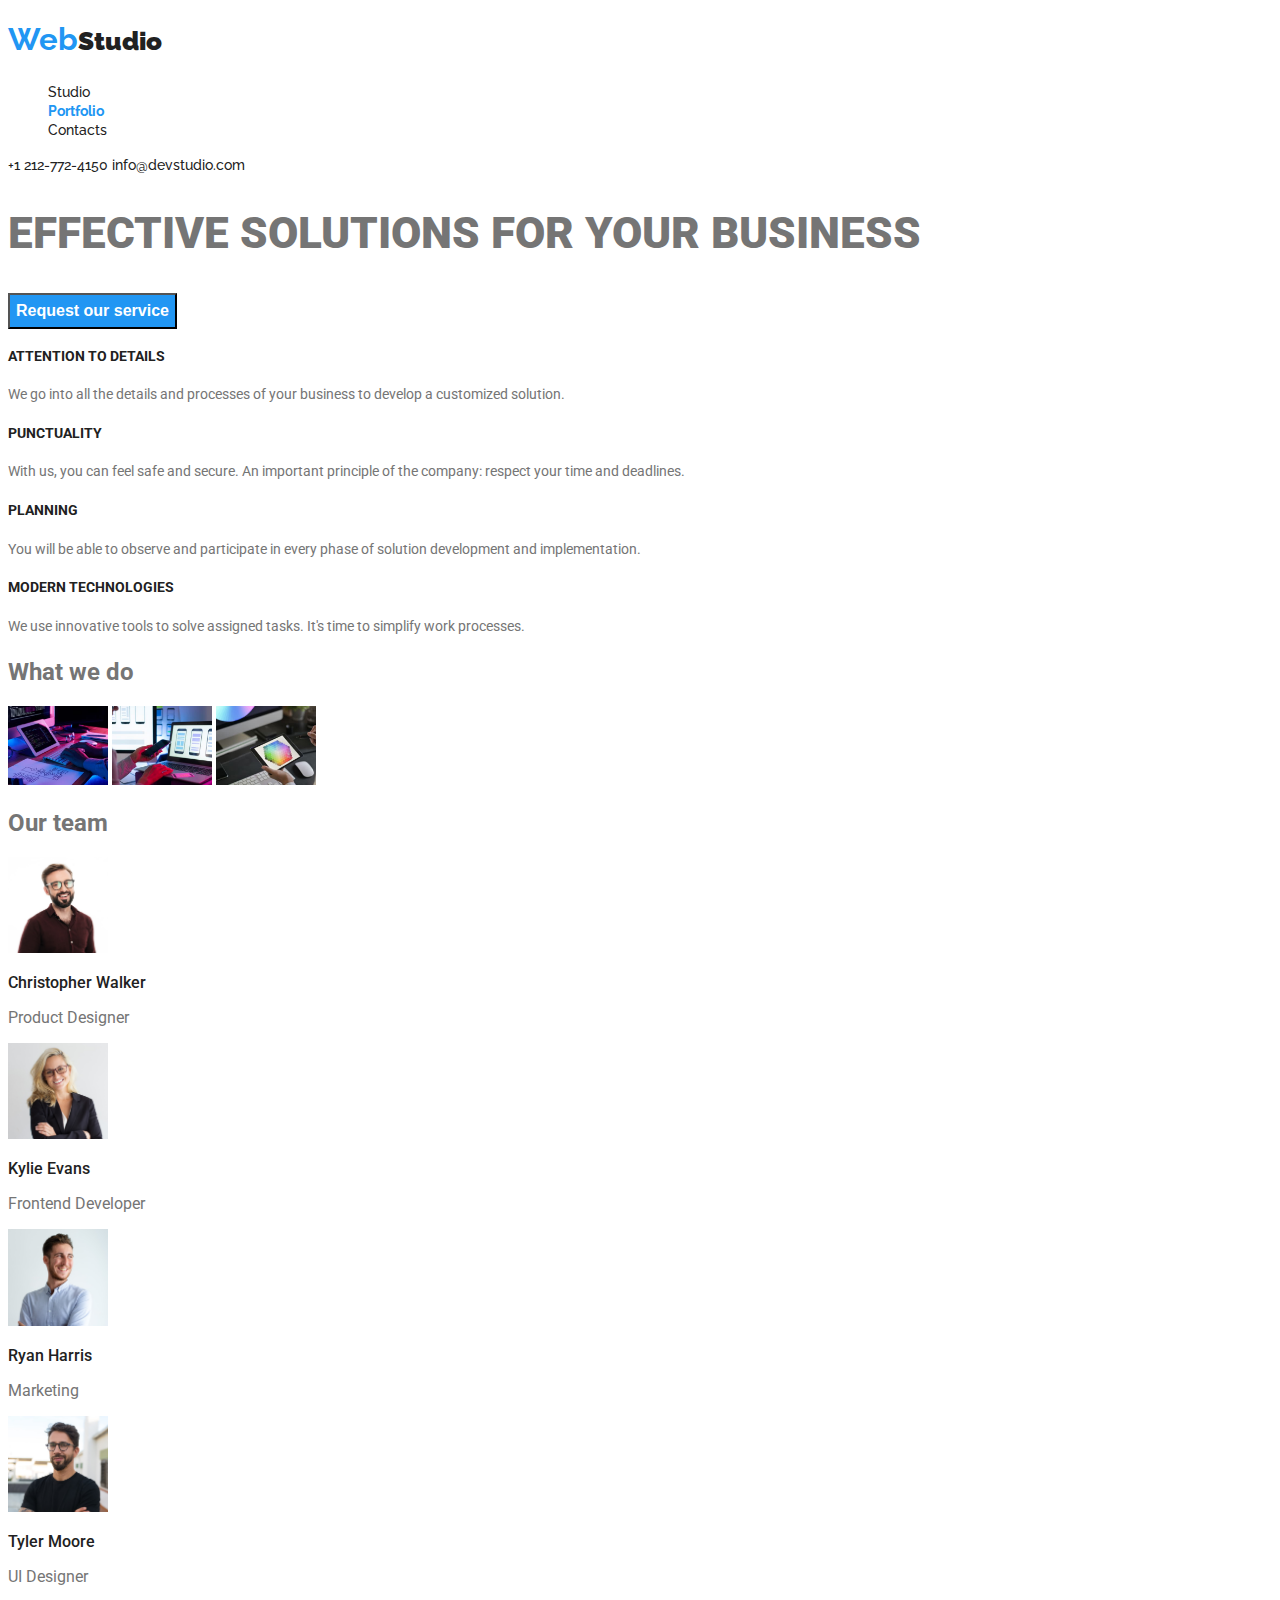
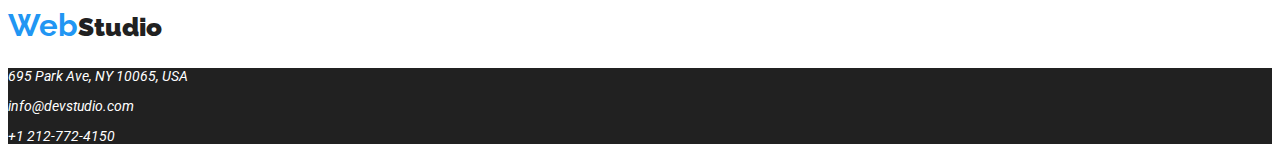
<file: index.html>
<!DOCTYPE html>
<html lang="en">
<head>
    <meta charset="UTF-8">
    <title>Tema 2</title>
    <link rel="stylesheet" href="./css/style.css">
    <link rel="preconnect" href="https://fonts.googleapis.com">
    <link rel="preconnect" href="https://fonts.gstatic.com" crossorigin>
    <link href="https://fonts.googleapis.com/css2?family=Raleway:ital,wght@0,100..900;1,100..900&family=Roboto:ital,wght@0,100;0,300;0,400;0,500;0,700;0,900;1,100;1,300;1,400;1,500;1,700;1,900&display=swap" rel="stylesheet">
</head>
<body class="first__page">
    <!--Header Section-->
    <header class="header">
        <div>
            <a href="index.html"><p><b><span class="header__logo__web">Web</span>Studio</b></p></a>
        </div>
        <nav class="header__navigation">
            <ul>
                <li><a href="#">Studio</a></li>
                <li><a href="portfolio.html"><b>Portfolio</b></a></li>
                <li><a href="#">Contacts</a></li>
            </ul>
        </nav>
        <div class="header__info">
            <a href="tell:+12127724150">+1 212-772-4150</a>
            <a href="malito:info@devstudio.com">info@devstudio.com</a>
        </div>
    </header>

   <!--Main Section-->
    <main>
        <div>
            <h1 class="style__title">EFFECTIVE SOLUTIONS FOR YOUR BUSINESS</h1>
            <button class="service" type="button">Request our service</button>
        </div>

        <!--Strong points Section-->
        <section>
        <div class="strong__section">
            <div>
                <h4 class="strong__section__title">ATTENTION TO DETAILS</h4>
                <p class="strong__section__text">We go into all the details and processes of your business to develop a customized solution.</p>
            </div>
            <div>
                <h4 class="strong__section__title">PUNCTUALITY</h4>
                <p class="strong__section__text">With us, you can feel safe and secure. An important principle of the company: respect your time and deadlines.</p>
            </div>
            <div>
                <h4 class="strong__section__title">PLANNING</h4>
                <p class="strong__section__text">You will be able to observe and participate in every phase of solution development and implementation.</p>
            </div>
            <div>
                <h4 class="strong__section__title">MODERN TECHNOLOGIES</h4>
                <p class="strong__section__text">We use innovative tools to solve assigned tasks. It's time to simplify work processes.</p>
            </div>
        </div>
        </section>

        <!--What we do-->
        <section>
            <h2>What we do </h2>
            <div>
                <img src="./images/img1.jpg" alt="coding app" width="100">
                <img src="./images/img2.jpg" alt="style phone app" width="100">
                <img src="./images/img3.jpg" alt="color app" width="100">
            </div>
        </section>
         
        <!--Our team-->
        <section>
            <h2>Our team</h2>
            <div class="conteiner__1">
                <img src="./images/christopher-walker.jpg" alt="Product Designer" width="100">
                <p class="conteiner__name">Christopher Walker</p>
                <p class="conteiner__roll">Product Designer</p>
            </div>
            <div class="conteiner__2">
                <img src="./images/kylie-evans.jpg" alt="Frontend Developer" width="100">
                <p class="conteiner__name">Kylie Evans</p>
                <p class="conteiner__roll">Frontend Developer</p>
            </div>
            <div class="conteiner__3">
                <img src="./images/ryan-harris.jpg" alt="Marketing" width="100">
                <p class="conteiner__name">Ryan Harris</p>
                <p class="conteiner__roll">Marketing</p>
            </div>
            <div class="conteiner__4">
                <img src="./images/tyler-moore.jpg" alt="UI Designer" width="100">
                <p class="conteiner__name">Tyler Moore</p>
                <p class="conteiner__roll">UI Designer</p>
            </div>
        </section>
    </main>
<!--Footer section-->
<footer class="footer">
    <div>
        <a id="footer__logo" href="#"><p><b><span class="footer__logoweb">Web</span>Studio</b></p></a>
    </div>
    <address>
        
        <p>695 Park Ave, NY 10065, USA</p>
        
        <p>info@devstudio.com</p>
        <p>+1 212-772-4150</p>
    </address>
</footer>
</body>
</html>
</file>
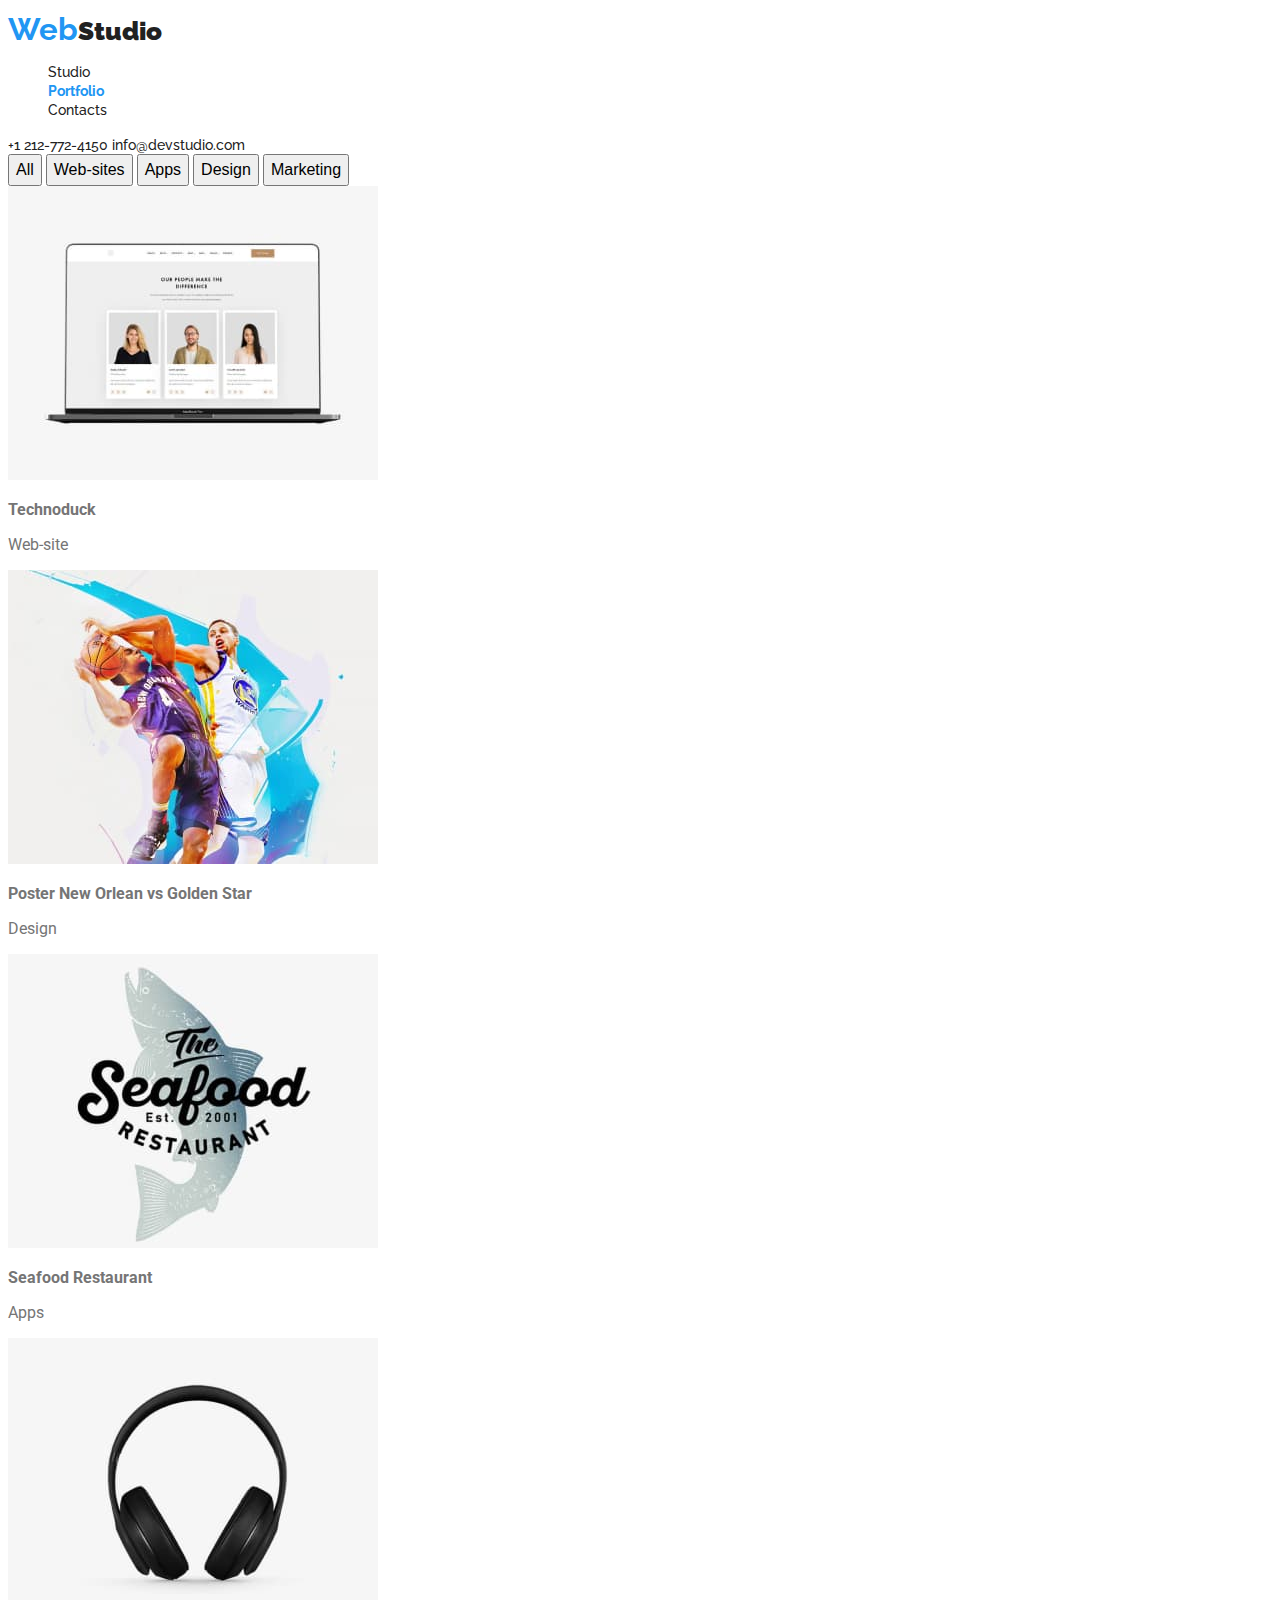
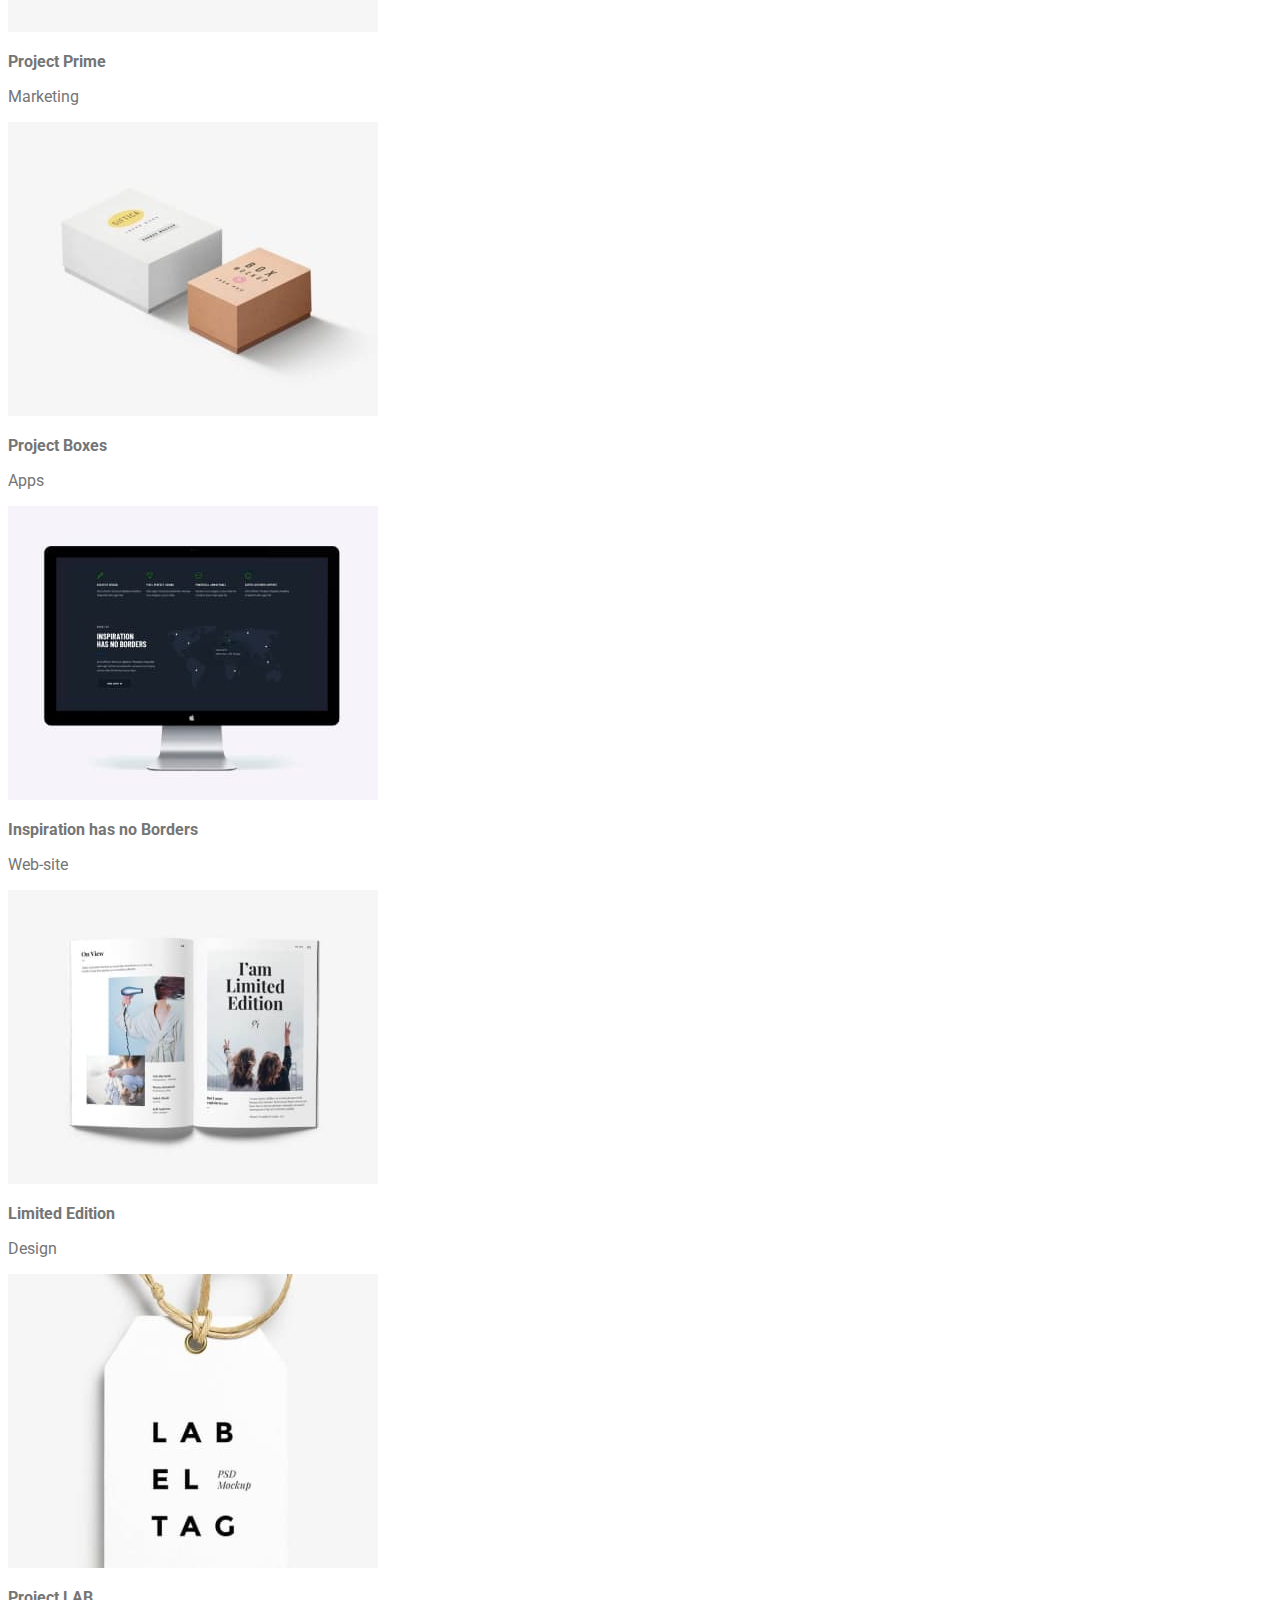
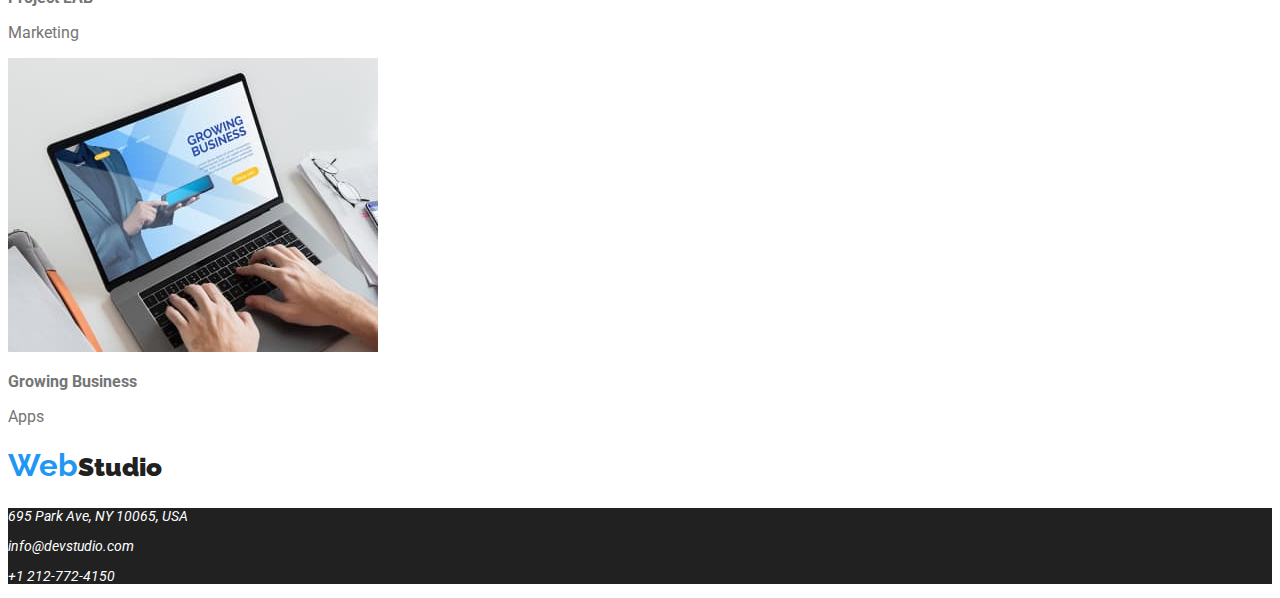
<file: portfolio.html>
<!DOCTYPE html>
<html lang="en">
<head>
    <meta charset="UTF-8">
    <title>Portfolio</title>
    <link rel="stylesheet" href="./css/style.css">
    <link rel="preconnect" href="https://fonts.googleapis.com">
    <link rel="preconnect" href="https://fonts.gstatic.com" crossorigin>
    <link href="https://fonts.googleapis.com/css2?family=Raleway:ital,wght@0,100..900;1,100..900&family=Roboto:ital,wght@0,100;0,300;0,400;0,500;0,700;0,900;1,100;1,300;1,400;1,500;1,700;1,900&display=swap" rel="stylesheet">
</head>
<body class="second__page">
        <!--Header Section-->
        <header class="header">
            <div>
            <p><a href="index.html"><b><span class="header__logo__web">Web</span>Studio</b></a></p>
            </div>
            <nav class="header__navigation">
                <ul>
                    <li><a href="#">Studio</a></li>
                    <li><a href="#"><b>Portfolio</b></a></li>
                    <li><a href="#">Contacts</a></li>
                </ul>
            </nav>
            <div class="header__info">
                <a href="tell:+12127724150">+1 212-772-4150</a>
                <a href="malito:info@devstudio.com">info@devstudio.com</a>
            </div>
        </header>

        <!--Main Section-->
        <main>
            
            <div class="selection">
            <button  type="button">All</button>
            <button  type="button">Web-sites</button>
            <button  type="button">Apps</button>
            <button  type="button">Design</button>
            <button  type="button">Marketing</button>
            </div>
            

            <!--Conteiner project cu carduri 1-3-->
            <div>
                <!--Cardul 1-->
                <div class="conteiner__1portofolio">
                    <img src="./images/technoduck.jpg" alt="image team Sara , Luke , Claire">
                    <p class="card__title"><b>Technoduck</b></p>
                    <p class="card__subtitle">Web-site</p>
                </div>
                <!--Cardul 2-->
                <div class="conteiner__2portofolio">
                    <img src="./images/poster.jpg" alt="poster-basket">
                    <p class="card__title"><b>Poster New Orlean vs Golden Star</b></p>
                    <p class="card__subtitle">Design</p>
                </div>

                <!--Cardul 3-->
                <div class="conteiner__3portofolio">
                    <img src="./images/seatfood.jpg" alt="app-restaurant">
                    <p class="card__title"><b>Seafood Restaurant</b></p>
                    <p class="card__subtitle">Apps</p>
                </div>
            </div>
            <!--Conteiner project cu carduri 4-6-->
            <div>
                <!--Cardul 4-->
                <div class="conteiner__4portofolio">
                    <img src="./images/project-prime.jpg" alt="headphones-prime">
                    <p class="card__title"><b>Project Prime</b></p>
                    <p class="card__subtitle">Marketing</p>
                </div>
                <!--Cardul 5-->
                <div class="conteiner__5portofolio">
                    <img src="./images/project-boxes.jpg" alt="poject-boxes">
                    <p class="card__title"><b>Project Boxes</b></p>
                    <p class="card__subtitle">Apps</p>
                </div>
                <!--Cardul 6-->
                <div class="conteiner__6portofolio">
                    <img src="./images/inspiration-borders.jpg" alt="site-country">
                    <p class="card__title"><b>Inspiration has no Borders</b></p>
                    <p class="card__subtitle">Web-site</p>
                </div>

            </div>
            <!--Conteiner project cu carduri 7-9-->
            <div>
                <!--Cardul 7-->
                <div class="conteiner__7portofolio">
                    <img src="./images/limited-edition.jpg" alt="limited-edition-articles">
                    <p class="card__title"><b>Limited Edition</b></p>
                    <p class="card__subtitle">Design</p>
                </div>
                <!--Cardul 8-->
                <div class="conteiner__8portofolio">
                    <img src="./images/project-lab.jpg" alt="lab-project">
                    <p class="card__title"><b>Project LAB</b></p>
                    <p class="card__subtitle">Marketing</p>
                </div>
                <!--Cardul 9-->
                <div class="conteiner__9portofolio">
                    <img src="./images/growing-business.jpg" alt="business">
                   <p class="card__title"><b>Growing Business</b></p>
                    <p class="card__subtitle">Apps</p>
                </div>
                    
            </div>
        </main>

        <!--Footer section-->
        <footer class="footer">
        <div>
            <a id="footer__logo" href="#">
                <p>
                    <b>
                        <span class="footer__logoweb">Web</span>Studio
                    </b>
                </p>
            </a>
        </div>
        <address>
            <p>695 Park Ave, NY 10065, USA</p>
            <p>info@devstudio.com</p>
            <p>+1 212-772-4150</p>
        </address>
        </footer>
    </body>
</html>
</file>
<file: css/style.css>
:root {
    --sky-blue: #2196F3;
    --black: #212121;
    --light-black: #2F303A;
    --grey: #757575;
    --white: #FFFFFF;
    --primary-font: 'Roboto', sans-serif;
    --secondary-font: 'Raleway', sans-serif;
}

body {
    font-family: var(--primary-font);
    color: var(--grey);
}

/* Header section */
.header:hover .header__navigation a:hover {
    color: #2196F3;
}


.header__logo__web {

    font-family: var(--secondary-font);
    font-weight: 700;
    font-size: 31px;
    line-height: 24px;
    color: var(--sky-blue);
}

a {
    font-family: var(--secondary-font);
    font-weight: 700;
    font-size: 26px;
    line-height: 30px;
    color: var(--black);
}

a {
    text-decoration: none;
}

a:hover {
    color: #2196F3;
}

.header__navigation a {
    font-weight: 500;
    font-size: 14px;
    line-height: 16px;
    color: #212121;
}

.header__navigation b {
    color: #2196F3;
}

button {

    font-weight: 500;
    font-size: 16px;
    line-height: 26px;
    cursor: pointer;
}

button.service {

    background-color: #2196F3;
    font-weight: 700;
    font-size: 16px;
    line-height: 30px;
    color: var(--white)
}

button.service:hover {
    color: rgb(0, 0, 0);
}

button:hover {
    background-color: #2196F3
}

button:focus {
    background-color: grey;
}

.header__navigation ul {
    list-style: none;
}

.header__navigation a {
    text-decoration: none;
    font-weight: 500;
    font-size: 14px;
    line-height: 16px;

}

.header__info a {
    text-decoration: none;
    font-weight: 500;
    font-size: 14px;
    line-height: 16px;

}


.style__title {
    font-weight: 900;
    font-size: 44px;
    line-height: 60px;
}

/* Strong section points */
.strong__section__title {
    color: #212121;
    font-weight: 700;
    font-size: 14px;
    line-height: 16px;
}

.strong__section__text {
    color: #757575;
    font-weight: 400;
    font-size: 14px;
    line-height: 24px;
}

/* Conteiner project realizate */

.card {
    font-weight: 700;
    font-size: 18px;
    line-height: 36px;
}

/* Conteiner team */
.conteiner__name {
    color: #212121;
    font-weight: 500;
    font-size: 16px;
    line-height: 19px;
}

.conteiner__roll {
    color: #757575;
    font-weight: 400;
    font-size: 16px;
    line-height: 19px;
}

/* Footer section */

.footer__logoweb {
    font-family: var(--secondary-font);
    font-weight: 700;
    font-size: 31px;
    line-height: 24px;
    color: var(--sky-blue)
}

address {
    font-weight: 400;
    font-size: 14px;
    line-height: 16px;
    color: #FFFFFF;
    background-color: #212121;
}
</file>
